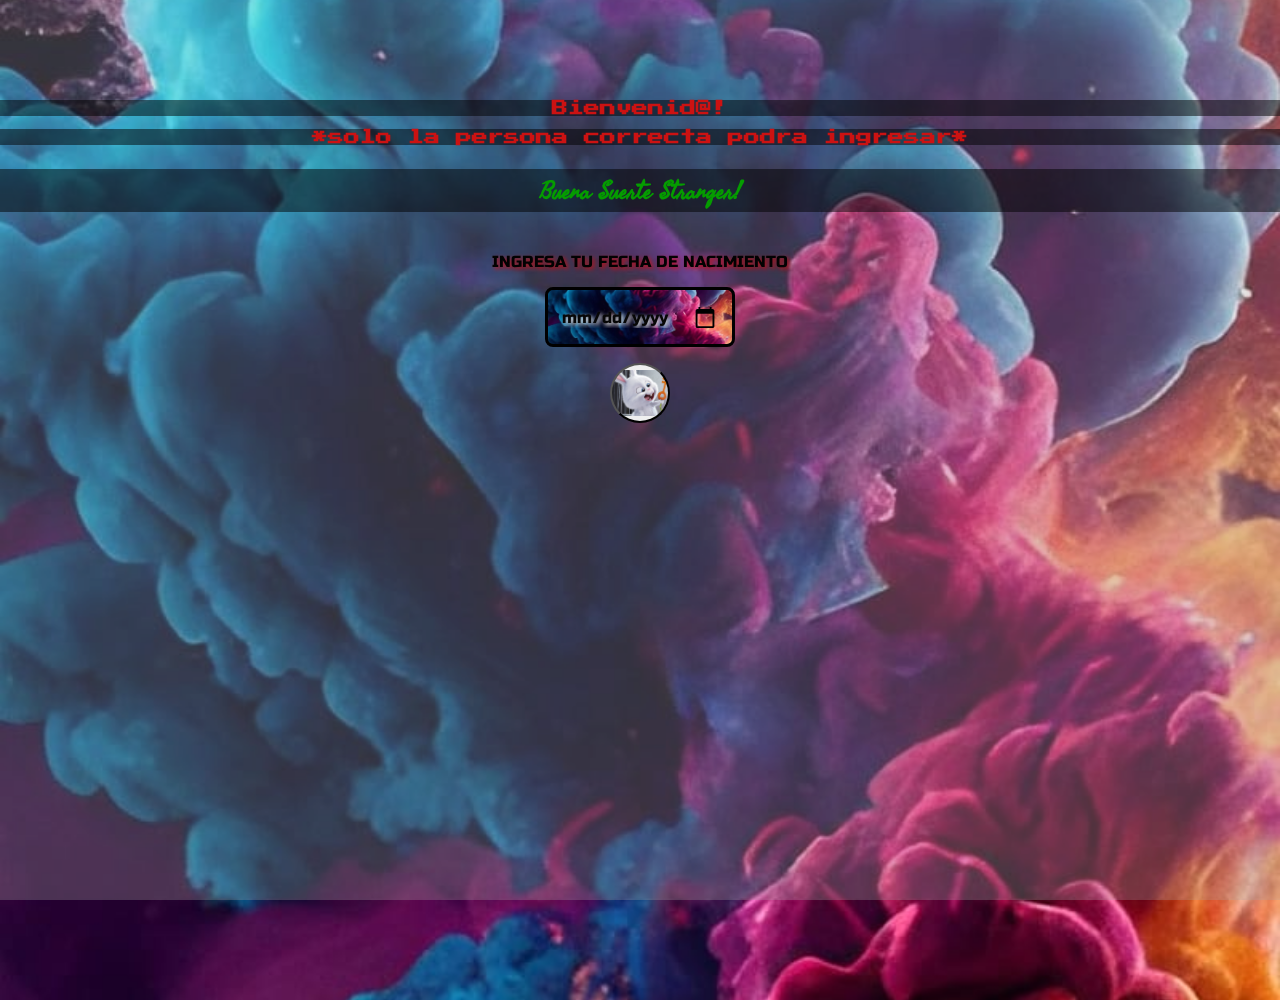
<file: index.html>
<!DOCTYPE html>
<html lang="en">
<head>
    <meta charset="UTF-8">
    <meta http-equiv="X-UA-Compatible" content="IE=edge">
    <meta name="viewport" content="width=device-width, initial-scale=1.0">
    <title>Bienvenida JD!</title>

     <!--CSS -->
    <link rel="stylesheet" type="text/css" href="./style/index.css">

     <!-- Bootstrap -->
    <link href="https://cdn.jsdelivr.net/npm/bootstrap@5.3.0/dist/css/bootstrap.min.css" rel="stylesheet" integrity="sha384-9ndCyUaIbzAi2FUVXJi0CjmCapSmO7SnpJef0486qhLnuZ2cdeRhO02iuK6FUUVM" crossorigin="anonymous">

    <!--Google Fonts-->
    <link rel="preconnect" href="https://fonts.googleapis.com">
    <link rel="preconnect" href="https://fonts.gstatic.com" crossorigin>
    <link href="https://fonts.googleapis.com/css2?family=Freehand&display=swap" rel="stylesheet">
    <link href="https://fonts.googleapis.com/css2?family=Russo+One&display=swap" rel="stylesheet">
    <link href="https://fonts.googleapis.com/css2?family=Alata&family=Russo+One&display=swap" rel="stylesheet">
    <link href="https://fonts.googleapis.com/css2?family=Alata&family=Press+Start+2P&family=Russo+One&display=swap" rel="stylesheet">
</head>
<body>
    
    <div class="container">
        <h1>Bienvenid@!</h1>

        <h2>*solo la persona correcta podra ingresar*</h2>

        <h3>Buena Suerte Stranger!</h3>
        <form id="cumpleanos" onsubmit="validarCumpleanos(event)">
            <label for="diaCumpleanos">INGRESA TU FECHA DE NACIMIENTO</label>
            <input type="date" id="diaCumpleanos" required>
            <button type="submit"></button>
        </form>

        <p id="message"></p>
        
    </div>

    <!--Boostrap-->
    <script src="https://cdn.jsdelivr.net/npm/bootstrap@5.3.0/dist/js/bootstrap.bundle.min.js" integrity="sha384-geWF76RCwLtnZ8qwWowPQNguL3RmwHVBC9FhGdlKrxdiJJigb/j/68SIy3Te4Bkz" crossorigin="anonymous"></script>
    <!--JavaScrip-->
    <script src="./js/index.js"></script>
</body>
</html>
</file>
<file: style/index.css>
*{
    box-sizing: border-box;
}

body {
    background-image: url('../imagenes/fondo_index.jpeg');
    background-size: cover;
    background-repeat: no-repeat;
    background-position: center;
    height: 100vh; /* Establece la altura del cuerpo al 100% de la ventana */
    margin: 0;
}

body::after {
    content: "";
    display: block;
    position: fixed;
    top: 0;
    left: 0;
    width: 100%;
    height: 100%;
    background-color: rgb(167, 167, 167);
    opacity: 0.3; /* Ajusta el valor de opacidad según tus preferencias */
    z-index: -1;
}

.container {
    text-align: center;
    margin-top: 100px;
    height: 100%;
}

.container h1, .container h2{
    font-size: 1rem;
    font-family: 'Press Start 2P', cursive;
    color: rgb(204, 18, 18); 
    background-color: rgba(0, 0, 0,0.5);
}


.container h3{
    font-size: 1.5rem;
    font-family: 'Freehand', cursive;
    color: rgb(5, 156, 0);
    background-color: rgba(0, 0, 0,0.5);
}

form {
    margin-top: 20px;
    display: flex;
    flex-direction: column;
    align-items: center;  
}

label {
    color: #020202;
    text-shadow: 2px 2px 4px rgba(221, 7, 7, 0.781);
    margin-top: 1rem;
    font-size: 1rem;
    font-family: 'Russo One', sans-serif;
}

/* Estilo para el campo de entrada de fecha */
input[type="date"] {
    margin: 1rem 2rem;
    padding: 0.8rem;
    border: 0.2rem solid #000000;
    border-radius: 0.5rem;
    font-family: 'Russo One', sans-serif;
    background-image: url(../imagenes/fondo_index.jpeg);
    background-size: cover;
    background-repeat: no-repeat;
    background-position: center;
    color: #070707;
    text-shadow: 2px 2px 4px rgba(255, 255, 255, 3);
    font-size: 1rem;
}
  
  /* Estilo para el icono del calendario */
input[type="date"]::-webkit-calendar-picker-indicator {
    background-color: transparent;
    background-size: 1.5rem;
    background-repeat: no-repeat;
    background-position: center;
    width: 24px;
    height: 24px;
    cursor: pointer;  
}

button[type="submit"] {
    padding: 10px;
    border-radius: 0.2rem solid #000000;
    cursor: pointer;
    background-image: url('../imagenes/boton_index.jpg');
    background-size: contain;
    background-repeat: no-repeat;
    background-position: center;
    border-radius: 50%;
    width: 60px;
    height: 60px;
    margin-bottom: 1rem;
}
  
button[type="submit"]:hover {
    transform: scale(1.1); /* Aumenta el tamaño en un 10% */
}
</file>
